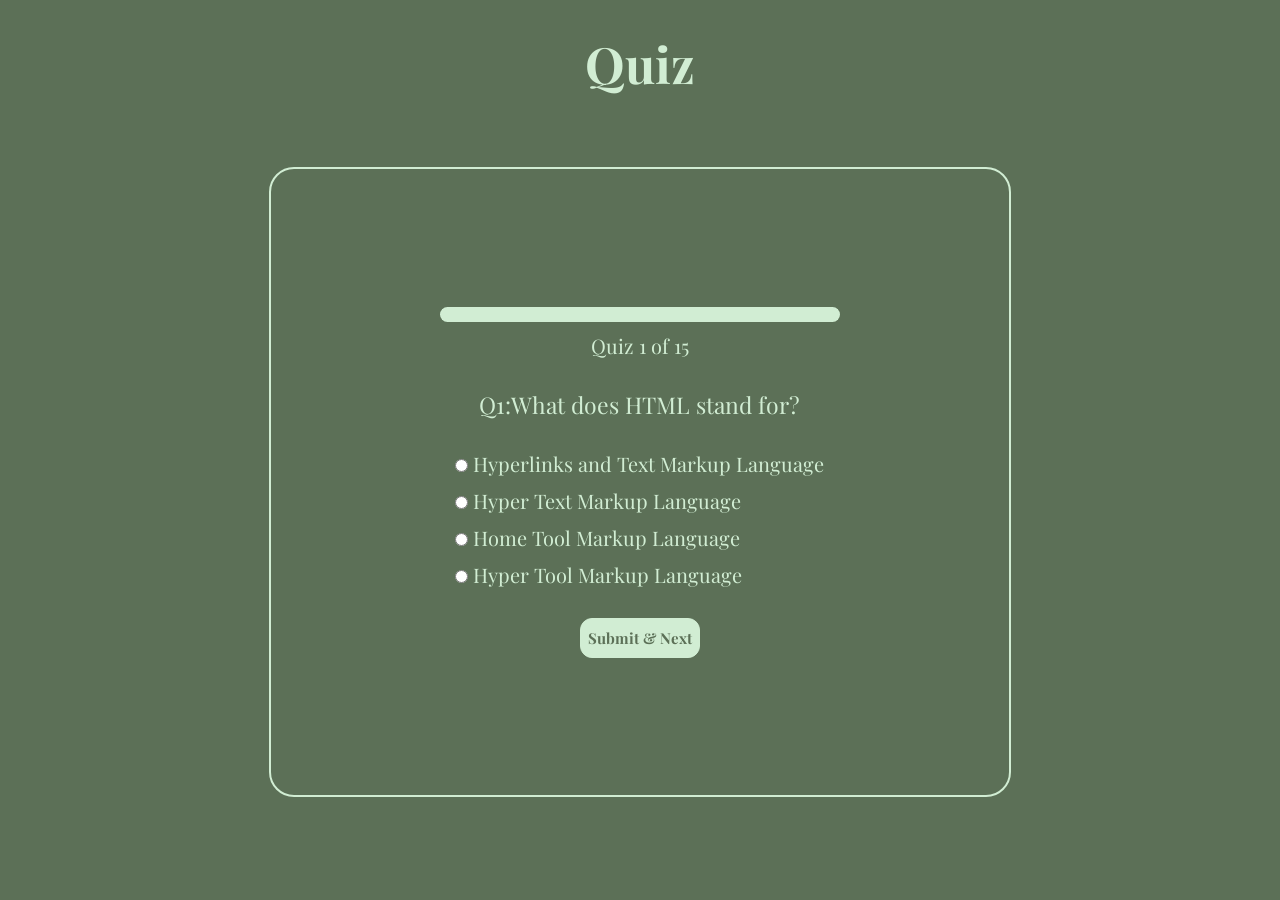
<file: index.html>
<!DOCTYPE html>
<html lang="en">

<head>
    <meta charset="UTF-8">
    <meta name="viewport" content="width=device-width, initial-scale=1.0">
    <title>Quiz</title>
    <link rel="preconnect" href="https://fonts.googleapis.com">
    <link rel="preconnect" href="https://fonts.gstatic.com" crossorigin>
    <link
        href="https://fonts.googleapis.com/css2?family=Playfair+Display:ital,wght@0,400..900;1,400..900&family=Roboto:ital,wght@0,100..900;1,100..900&display=swap"
        rel="stylesheet">
    <link rel="stylesheet" href="style.css">
</head>

<body>
    <header>
        <h1 id="heading">
            Quiz
        </h1>
    </header>
    <main>
        <section id="quiz-section">
            <div id="progress">
                <progress max="" value="" id="quiz-progress"></progress>
                <label for="quiz-progress" id="quiz-progress-label"></label>
            </div>
            <div id="question">
                <span id="question-number">
                </span>
                <span id="question-write">
                </span>
            </div>
            <div id="options">
                <label for="option-one">
                    <input type="radio" name="options" id="option-one">
                    <span id="option-one-text">
                    </span>
                </label>
                <label for="option-two">
                    <input type="radio" name="options" id="option-two">
                    <span id="option-two-text">
                    </span>
                </label>
                <label for="option-three">
                    <input type="radio" name="options" id="option-three">
                    <span id="option-three-text">
                    </span>
                </label>
                <label for="option-four">
                    <input type="radio" name="options" id="option-four">
                    <span id="option-four-text">
                    </span>
                </label>
            </div>
            <div id="button">
                <button id="submit-next-button">Submit & Next</button>
            </div>
        </section>
    </main>
    <script src="app.js"></script>
</body>

</html>
</file>
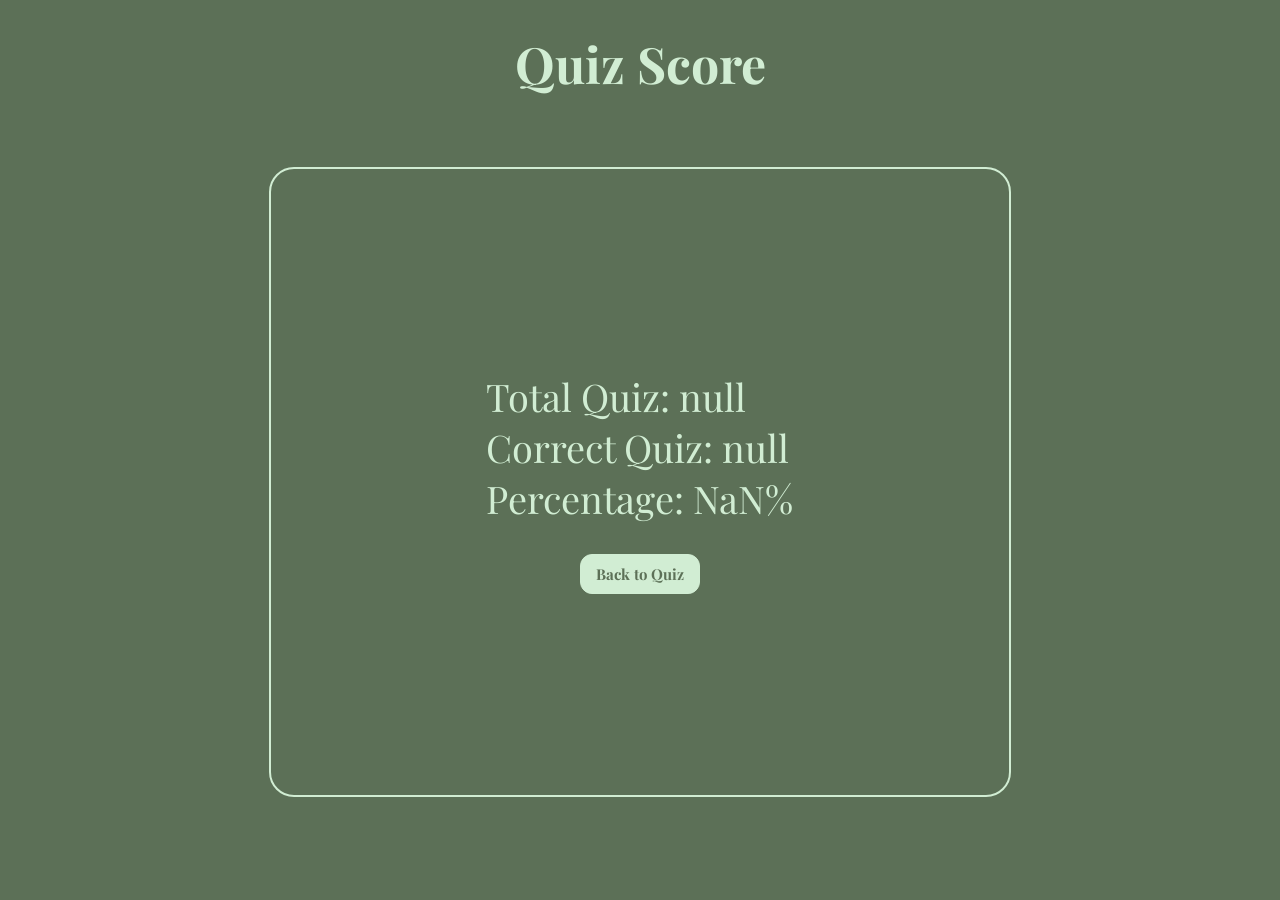
<file: result.html>
<!DOCTYPE html>
<html lang="en">

<head>
    <meta charset="UTF-8">
    <meta name="viewport" content="width=device-width, initial-scale=1.0">
    <title>Quiz</title>
    <link rel="preconnect" href="https://fonts.googleapis.com">
    <link rel="preconnect" href="https://fonts.gstatic.com" crossorigin>
    <link
        href="https://fonts.googleapis.com/css2?family=Playfair+Display:ital,wght@0,400..900;1,400..900&family=Roboto:ital,wght@0,100..900;1,100..900&display=swap"
        rel="stylesheet">
    <link rel="stylesheet" href="style.css">
    <style>
        #score {
            font-size: 38px;
            color: #D1EDD3;
        }

        #back-to-quiz {
            width: 120px;
            height: 40px;
            border: 1px solid #D1EDD3;
            border-radius: 12px;
            cursor: pointer;
            font-size: 15px;
            font-weight: bold;
            color: #5C7057;
            background-color: #D1EDD3;
        }

        #back-to-quiz:hover {
            color: #D1EDD3;
            background-color: #5C7057;
        }
    </style>
</head>

<body>
    <header>
        <h1 id="heading">
            Quiz Score
        </h1>
    </header>
    <main>
        <section id="quiz-section">
            <div id="score">
            </div>
            <div id="button">
                <button id="back-to-quiz">Back to Quiz</button>
            </div>
        </section>
    </main>
    <script src="result.js"></script>
</body>

</html>
</file>
<file: style.css>
* {
    margin: 0;
    padding: 0;
    box-sizing: border-box;
  font-family: "Playfair Display", serif;
  font-optical-sizing: auto;
  font-weight: weight;
  font-style: normal;
}

body {
    background-color: #5C7057;
}

#heading {
    text-align: center;
    font-size: 50px;
    margin: 30px 0;
    color: #D1EDD3;
}

main {
    display: flex;
    align-items: center;
    justify-content: center;
}

#quiz-section {
    height: 70vh;
    display: flex;
    flex-direction: column;
    align-items: center;
    justify-content: center;
    margin-top: 40px;
    row-gap: 30px;
    border: 2px solid #D1EDD3;
    border-radius: 25px;
    width: 58vw;
}

#progress {
    display: flex;
    flex-direction: column;
    align-items: center;
    justify-content: center;
    row-gap: 10px;
    color: #D1EDD3;
}

#question {
    width: 550px;
    display: flex;
    align-items: flex-start;
    justify-content: center;
    color: #D1EDD3;
}

#options {
    display: flex;
    flex-direction: column;
    align-items: flex-start;
    justify-content: center;
    row-gap: 10px;
}

#button {
    display: flex;
    flex-direction: column;
    align-items: center;
    justify-content: center;
}

#quiz-progress-label {
    font-size: 20px;
}

#quiz-progress {
    width: 450px;
}

#quiz-progress {
    -webkit-appearance: none;
    appearance: none;
    width: 400px;
    height: 15px;
    border: 2px solid #D1EDD3;
    border-radius: 20px;
}

#quiz-progress::-webkit-progress-value {
    background-image: none;
    background-color: #5C7057 !important;
}

#quiz-progress::-webkit-progress-bar {
    background-color: #D1EDD3;
}


#question {
    font-size: 23px;
}

#options>label {
    font-size: 20px;
    color: #D1EDD3;
}

#submit-next-button {
    width: 120px;
    height: 40px;
    border: 1px solid #D1EDD3;
    border-radius: 12px;
    cursor: pointer;
    font-size: 15px;
    font-weight: bold;
    color: #5C7057;
    background-color: #D1EDD3;
}

#submit-next-button:hover {
    color: #D1EDD3;
    background-color: #5C7057;
}

#options input {
    accent-color: #5C7057;
}
</file>
